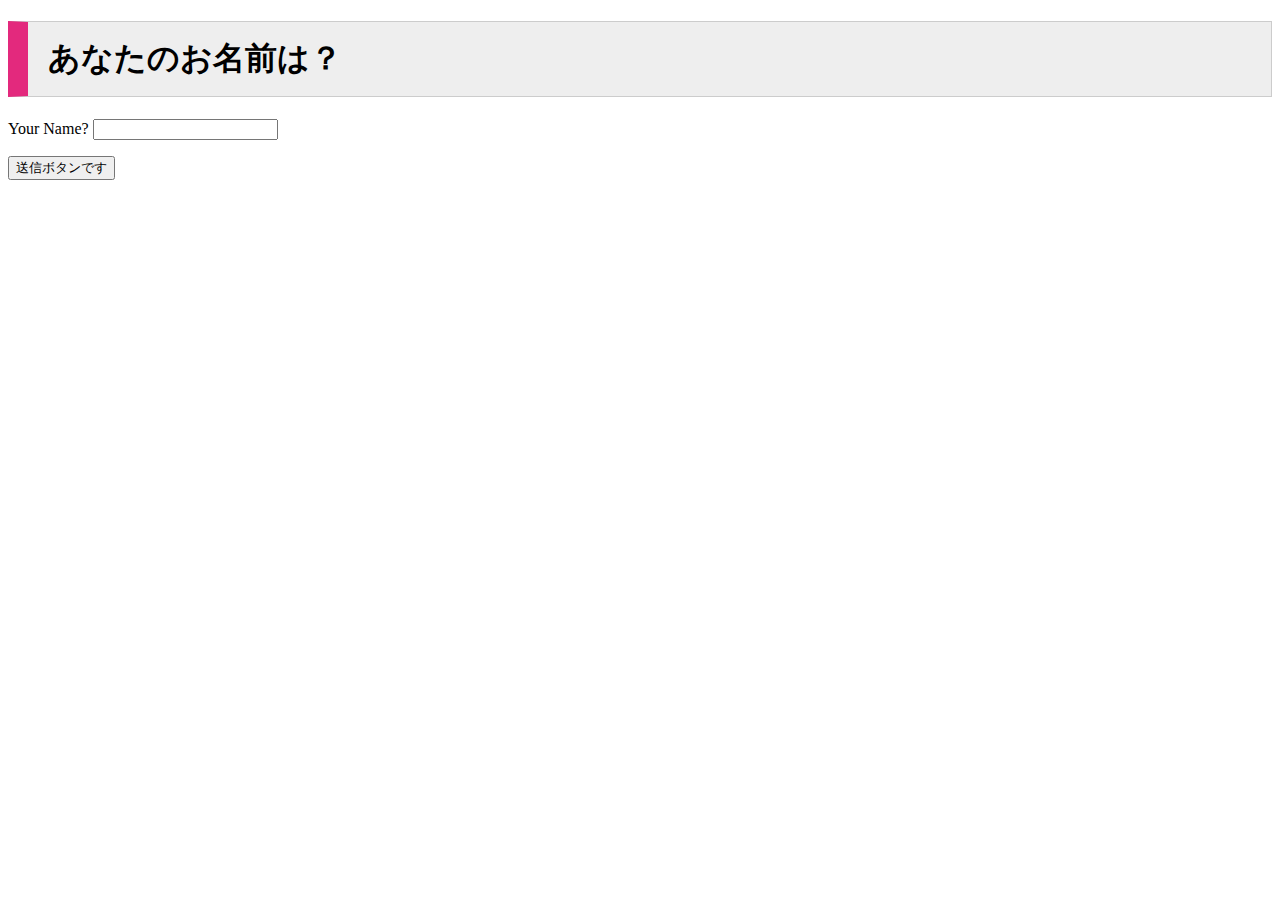
<file: 02_book_entry/ch10/index.html>
<!DOCTYPE html>
<html>
<head>
    <meta charset="utf-8" />
    <meta http-equiv="X-UA-Compatible" content="IE=edge">
    <title>初めてのwebアプリケーション</title>
    <style type="text/css">
    h1 {
        background: #eee;
        border:1px solid #ccc; /* 枠線の色 */
        border-left: 20px solid #e3297d; /* 左側、先頭だけ色を変えている */
        padding: 15px 20px;
    }
    </style>
</head>
<body>
    <h1>あなたのお名前は？</h1>
    <form action="cgi-bin/name.py" method="get">
        <p>Your Name? <input type="text" name="name"/></p>
        <button type="submit">送信ボタンです</button>      
        </form>
</body>
</html>
</file>
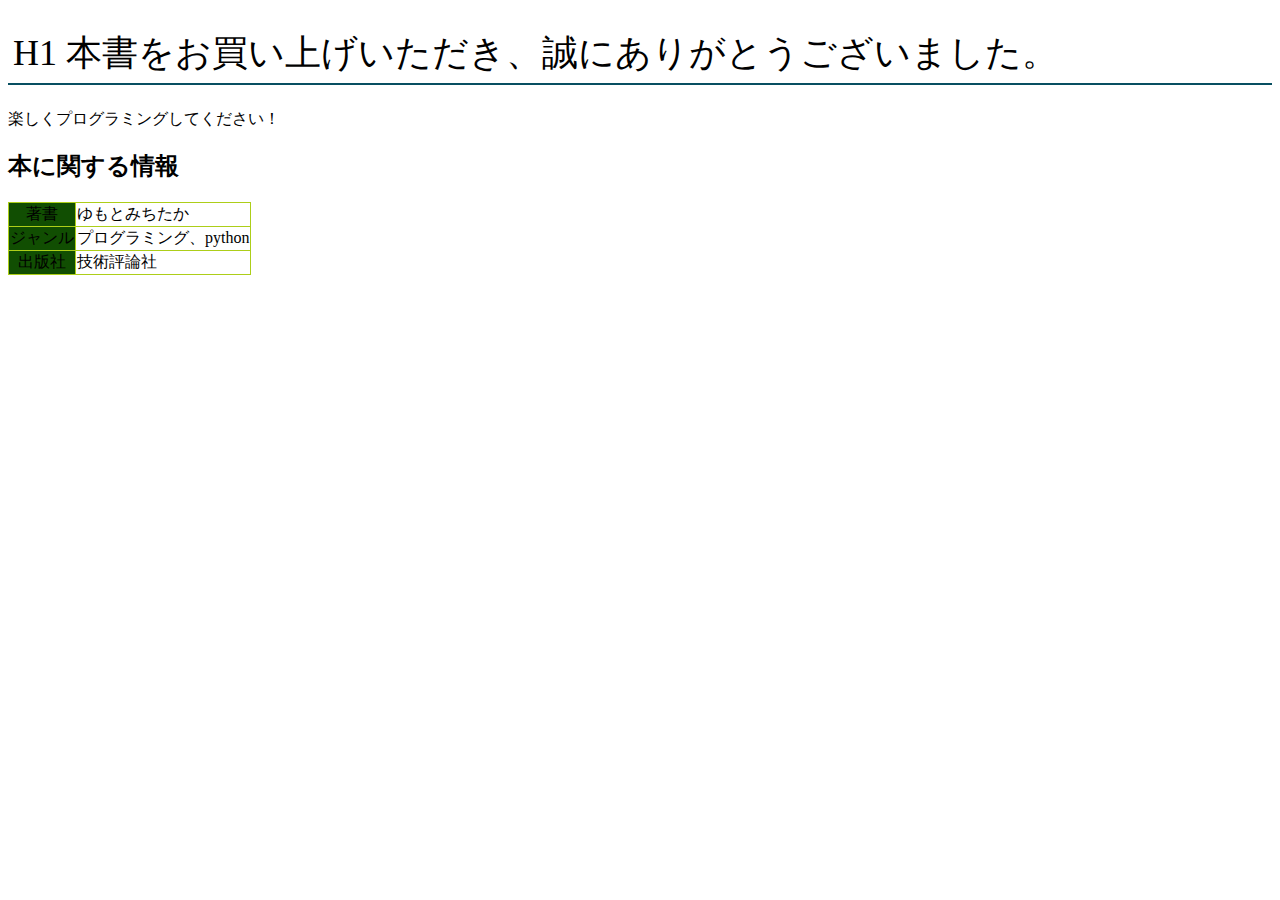
<file: 02_book_entry/ch09/index_class.html>
<!DOCTYPE html>
<html lang="ja">
<head>
    <meta charset="utf-8" />
    <title>サイトのタイトル</title>
    <!-- css -->
    <link rel="stylesheet" type="text/css" href="style.css">
</head>
<body>
    <!-- 表示する内容をここに記載する -->
    <h1 class="headline">H1 本書をお買い上げいただき、誠にありがとうございました。</h1>
    <p>楽しくプログラミングしてください！</p>

    <h2>本に関する情報</h2>

    <table>
        <tr>
            <th>著書</th>
            <td>ゆもとみちたか</td>
        </tr>
        <tr>
            <th>ジャンル</th>
            <td>プログラミング、python</td>
        </tr>
        <tr>
            <th>出版社</th>
            <td>技術評論社</td>
        </tr>
    </table>
</body>
</html>
</file>
<file: 02_book_entry/ch09/style.css>
.headline {
    font-size: 36px;
    font-weight: normal;
    padding: 5px;
    border-bottom: 2px solid rgb(8, 79, 97);
}

table {
    border-collapse: collapse;
}

th, td {
    /* テーブルの線の色 */
    border: 1px solid rgb(173, 206, 25);
}
th {
    background: #114e02;
    font-weight: normal;
}
</file>
